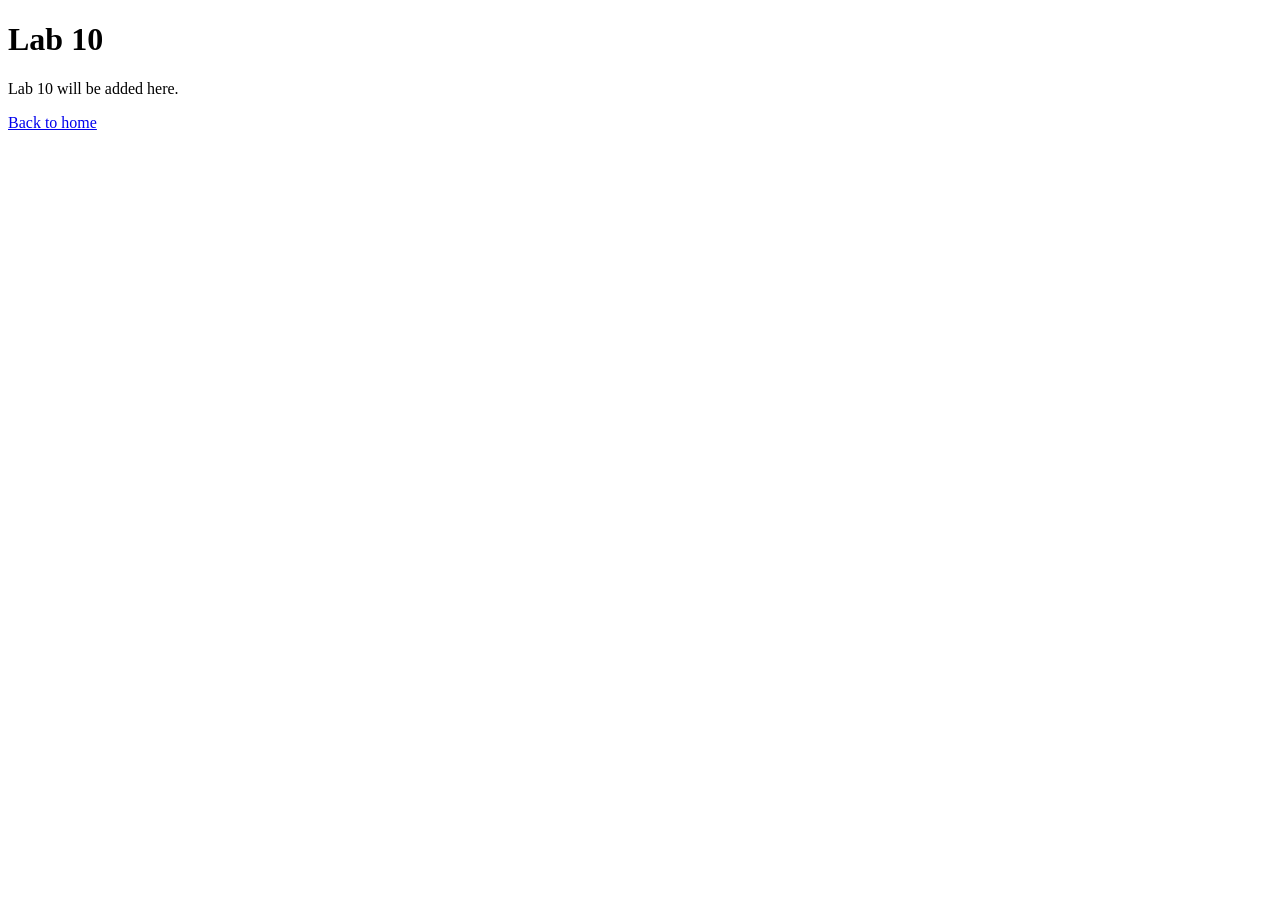
<file: lab10/index.html>
<!DOCTYPE html>

<html lang="en">

<head>

    <meta charset="UTF-8">

    <title>Lab 10</title>

</head>

<body>

    <h1>Lab 10</h1>

    <p>
        Lab 10 will be added here.
    </p>

    <a href="../index.html">
        Back to home
    </a>

</body>

</html>
</file>
